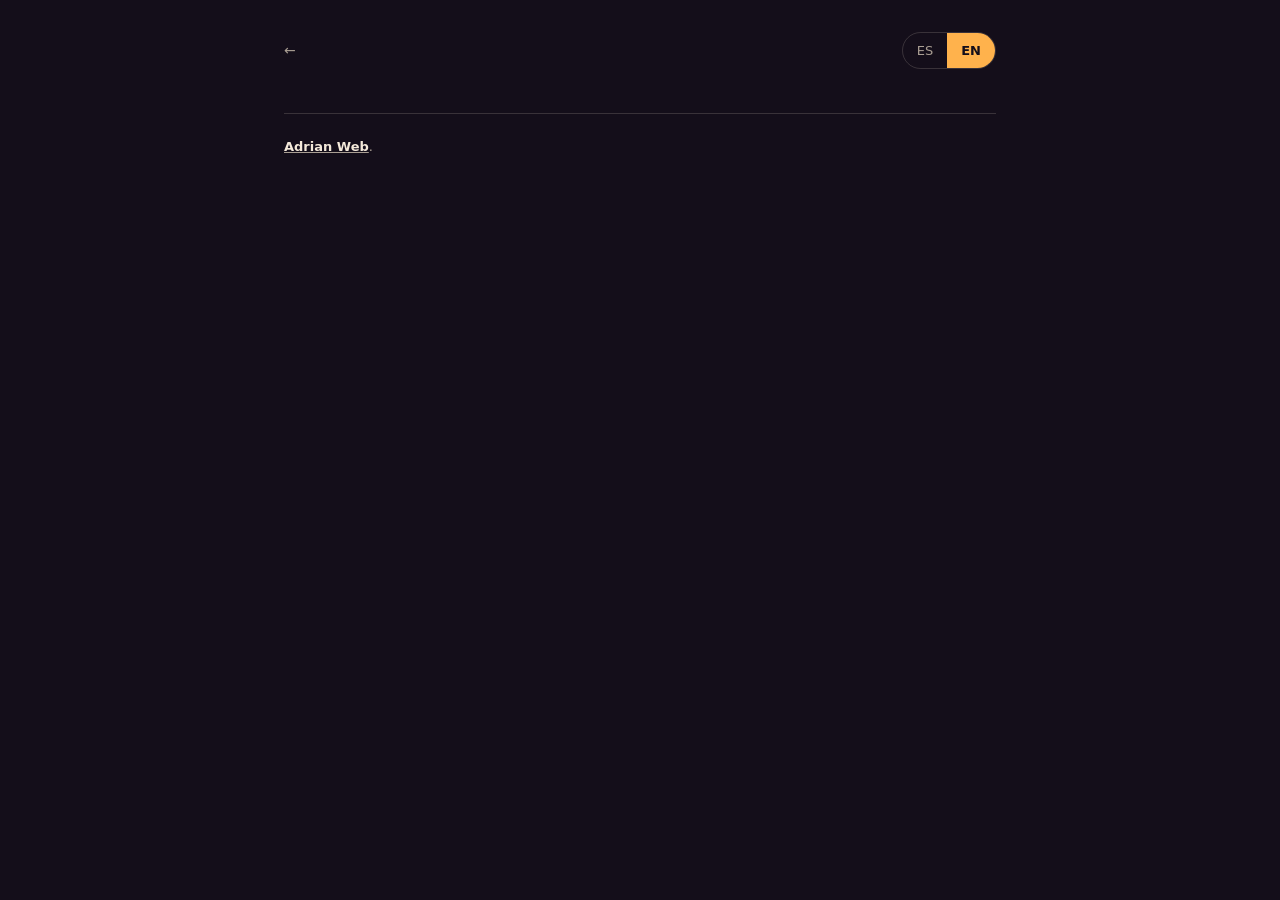
<file: legal.html>
<!doctype html>
<html lang="es" data-theme="dark">
<head>
<meta charset="utf-8">
<meta name="viewport" content="width=device-width, initial-scale=1, viewport-fit=cover">
<title>Aviso legal y privacidad · Soul Café Bar</title>
<meta name="robots" content="noindex">
<style>
  :root{--bg:#140E1A;--ink:#F4E9DA;--muted:#a99e93;--line:rgba(244,233,218,.16);--accent:#FFB24C}
  *{box-sizing:border-box}
  body{margin:0;background:var(--bg);color:var(--ink);font-family:system-ui,-apple-system,'Segoe UI',sans-serif;line-height:1.65;-webkit-font-smoothing:antialiased}
  .wrap{max-width:760px;margin:0 auto;padding:32px 24px 100px}
  .top{display:flex;align-items:center;justify-content:space-between;gap:16px;margin-bottom:28px;flex-wrap:wrap}
  a{color:var(--accent)}
  .back{color:var(--muted);text-decoration:none;font-size:14px}
  .back:hover{color:var(--ink)}
  .switch{display:inline-flex;border:1px solid var(--line);border-radius:999px;overflow:hidden;font-size:13px}
  .switch button{border:0;background:transparent;color:var(--muted);padding:7px 14px;cursor:pointer;font:inherit}
  .switch button[aria-pressed="true"]{background:var(--accent);color:var(--bg);font-weight:600}
  h1{font-size:clamp(28px,5vw,40px);line-height:1.1;letter-spacing:-.02em;margin:.2em 0 .1em}
  .sub{color:var(--muted);font-size:14px;margin-bottom:32px}
  h2{font-size:21px;margin:38px 0 6px;letter-spacing:-.01em}
  p{margin:.5em 0;color:var(--ink)}
  b{color:var(--ink)}
  .lang-en{display:none}
  footer{border-top:1px solid var(--line);margin-top:44px;padding-top:22px;color:var(--muted);font-size:13px}
  footer a{color:var(--muted)}
</style>
</head>
<body>
  <div class="wrap">
    <div class="top">
      <a class="back" href="index.html">&larr; <span class="lang-es">Volver a la web</span><span class="lang-en">Back to site</span></a>
      <div class="switch" role="group" aria-label="Idioma / Language">
        <button type="button" data-lang="es" aria-pressed="true">ES</button>
        <button type="button" data-lang="en" aria-pressed="false">EN</button>
      </div>
    </div>

    <h1><span class="lang-es">Aviso legal y privacidad</span><span class="lang-en">Legal &amp; privacy</span></h1>
    <p class="sub"><span class="lang-es">Última actualización: julio de 2026.</span><span class="lang-en">Last updated: July 2026.</span></p>

    <div class="lang-es">
  <h2 id="aviso-legal">Aviso legal</h2>
  <p>Este sitio web es titularidad de <b>Soul Café Bar</b> (<span style="opacity:.7">[·PENDIENTE: razón social y CIF/NIF·]</span>), con domicilio en C. del Esperanto 15, 03501 Benidorm, Alicante. Contacto: <a href="mailto:[·PENDIENTE: email del local·]">[·PENDIENTE: email del local·]</a> · +34 627 35 34 78.</p>
  <p>El acceso y uso de esta web atribuye la condición de usuario e implica la aceptación de estas condiciones. El usuario se compromete a hacer un uso lícito del sitio y a no realizar actividades que dañen, inutilicen o sobrecarguen el servicio, ni que impidan su normal uso por otros usuarios.</p>
  <p>Todos los contenidos (textos, imágenes, marcas, logotipos, diseño) están protegidos por derechos de propiedad intelectual e industrial y pertenecen a Soul Café Bar o a terceros que han autorizado su uso. Queda prohibida su reproducción sin autorización.</p>
  <p>Soul Café Bar no se responsabiliza de los daños derivados del uso indebido de la web ni de la indisponibilidad puntual por causas técnicas. La relación se rige por la legislación española; para cualquier controversia las partes se someten a los juzgados y tribunales del domicilio del titular, salvo que la ley disponga otro fuero.</p>

  <h2 id="privacidad">Política de privacidad</h2>
  <p><b>Responsable:</b> Soul Café Bar (<span style="opacity:.7">[·PENDIENTE: razón social y CIF/NIF·]</span>) · C. del Esperanto 15, 03501 Benidorm, Alicante · <a href="mailto:[·PENDIENTE: email del local·]">[·PENDIENTE: email del local·]</a>.</p>
  <p><b>Qué datos tratamos y para qué:</b> si nos escribes por el formulario, el chat o por WhatsApp, tratamos los datos que nos facilites (nombre, teléfono, email y el contenido de tu mensaje) con la única finalidad de atender tu consulta o reserva. <b>Base jurídica:</b> tu consentimiento al contactarnos.</p>
  <p><b>Conservación:</b> conservamos tus datos el tiempo necesario para atenderte y, después, durante los plazos legales aplicables. <b>Destinatarios:</b> no cedemos tus datos a terceros salvo obligación legal. Usamos proveedores que actúan como encargados del tratamiento (alojamiento web y el servicio de chat con IA de Google, que procesa los mensajes para generar la respuesta); no se usan para otros fines.</p>
  <p><b>Tus derechos:</b> puedes ejercer los derechos de acceso, rectificación, supresión, oposición, limitación y portabilidad escribiendo a <a href="mailto:[·PENDIENTE: email del local·]">[·PENDIENTE: email del local·]</a>. Si consideras que no hemos atendido correctamente tu solicitud, puedes reclamar ante la Agencia Española de Protección de Datos (aepd.es).</p>

  <h2 id="cookies">Política de cookies</h2>
  <p>Este sitio usa únicamente cookies y almacenamiento local <b>técnicos y funcionales</b>, necesarios para que funcione: recordar el idioma y el modo claro/oscuro elegidos, y permitir que el chat de soporte mantenga la conversación mientras navegas. No usamos cookies de publicidad ni de seguimiento con fines comerciales.</p>
  <p>El mapa de "cómo llegar" puede cargar recursos de su proveedor. Puedes bloquear o eliminar el almacenamiento local desde la configuración de tu navegador; si lo haces, algunas funciones (idioma, chat) podrían no recordarse.</p></div>
    <div class="lang-en">
  <h2>Legal notice</h2>
  <p>This website is owned by <b>Soul Café Bar</b> (<span style="opacity:.7">[·PENDIENTE: razón social y CIF/NIF·]</span>), based at C. del Esperanto 15, 03501 Benidorm, Alicante. Contact: <a href="mailto:[·PENDIENTE: email del local·]">[·PENDIENTE: email del local·]</a> · +34 627 35 34 78.</p>
  <p>Accessing and using this site grants user status and implies acceptance of these terms. Users agree to a lawful use of the site and not to damage, disable or overload the service or hinder its normal use by others.</p>
  <p>All content (text, images, trademarks, logos, design) is protected by intellectual and industrial property rights and belongs to Soul Café Bar or to third parties who authorised its use. Reproduction without permission is prohibited.</p>
  <p>Soul Café Bar is not liable for damage arising from misuse of the site or occasional downtime for technical reasons. This relationship is governed by Spanish law; any dispute shall be submitted to the courts of the owner's domicile unless the law provides otherwise.</p>

  <h2>Privacy policy</h2>
  <p><b>Controller:</b> Soul Café Bar (<span style="opacity:.7">[·PENDIENTE: razón social y CIF/NIF·]</span>) · C. del Esperanto 15, 03501 Benidorm, Alicante · <a href="mailto:[·PENDIENTE: email del local·]">[·PENDIENTE: email del local·]</a>.</p>
  <p><b>What we process and why:</b> if you contact us through the form, the chat or WhatsApp, we process the data you provide (name, phone, email and your message) for the sole purpose of handling your query or booking. <b>Legal basis:</b> your consent when contacting us.</p>
  <p><b>Retention:</b> we keep your data as long as needed to assist you and, afterwards, for the applicable legal periods. <b>Recipients:</b> we do not share your data with third parties except by legal obligation. We use providers acting as processors (web hosting and Google's AI chat service, which processes messages to generate the reply); they are not used for other purposes.</p>
  <p><b>Your rights:</b> you may exercise your rights of access, rectification, erasure, objection, restriction and portability by writing to <a href="mailto:[·PENDIENTE: email del local·]">[·PENDIENTE: email del local·]</a>. You may also lodge a complaint with the Spanish Data Protection Agency (aepd.es).</p>

  <h2>Cookie policy</h2>
  <p>This site only uses <b>technical and functional</b> cookies and local storage, needed for it to work: remembering your chosen language and light/dark mode, and letting the support chat keep the conversation as you browse. We do not use advertising or commercial-tracking cookies.</p>
  <p>The "directions" map may load resources from its provider. You can block or delete local storage from your browser settings; if you do, some features (language, chat) may not be remembered.</p></div>

    <footer>
      <span class="lang-es">© Soul Café Bar. Web diseñada por </span><span class="lang-en">© Soul Café Bar. Website by </span><a href="https://wa.me/34655334170?text=Hola%20Adrian%20%F0%9F%91%8B%20He%20visto%20una%20p%C3%A1gina%20hecha%20por%20Adrian%20Web%20y%20me%20gustar%C3%ADa%20trabajar%20contigo.%20%C2%BFHablamos%3F" target="_blank" rel="noopener noreferrer"><b>Adrian Web</b></a>.
    </footer>
  </div>
  <script>
    var es=document.querySelectorAll('.lang-es'),en=document.querySelectorAll('.lang-en'),btns=document.querySelectorAll('.switch button');
    function set(l){document.documentElement.lang=l;es.forEach(function(n){n.style.display=l==='es'?'':'none'});en.forEach(function(n){n.style.display=l==='en'?'':'none'});btns.forEach(function(b){b.setAttribute('aria-pressed',b.dataset.lang===l)});}
    btns.forEach(function(b){b.addEventListener('click',function(){set(b.dataset.lang)})});
    set((navigator.language||'es').slice(0,2)==='en'?'en':'es');
  </script>
</body>
</html>
</file>
